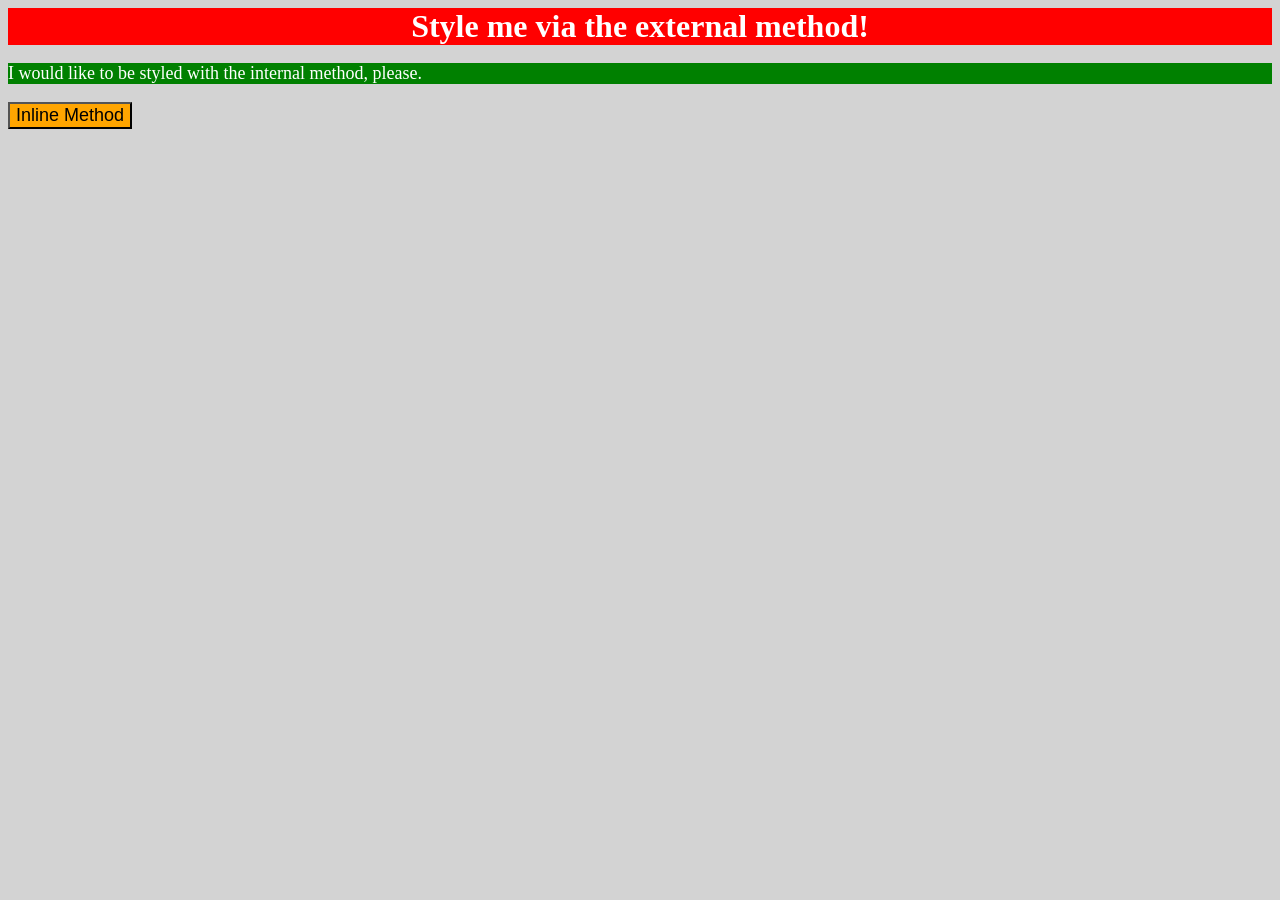
<file: foundations/intro-to-css/01-css-methods/index.html>
<!DOCTYPE html>
<html lang="en">
  <head>
    <meta charset="UTF-8">
    <meta http-equiv="X-UA-Compatible" content="IE=edge">
    <meta name="viewport" content="width=device-width, initial-scale=1.0">
    <link rel="stylesheet" href="styles.css">
    <title>Methods for Adding CSS</title>
    <style>
      p {
        background-color: green;
        color: white;
        font-size: 18px;
      }
    </style>
  </head>
  <body>
    <div>Style me via the external method!</div>
    <p>I would like to be styled with the internal method, please.</p>
    <button style="font-size: 18px; background-color: orange;">Inline Method</button>
  </body>
</html>
</file>
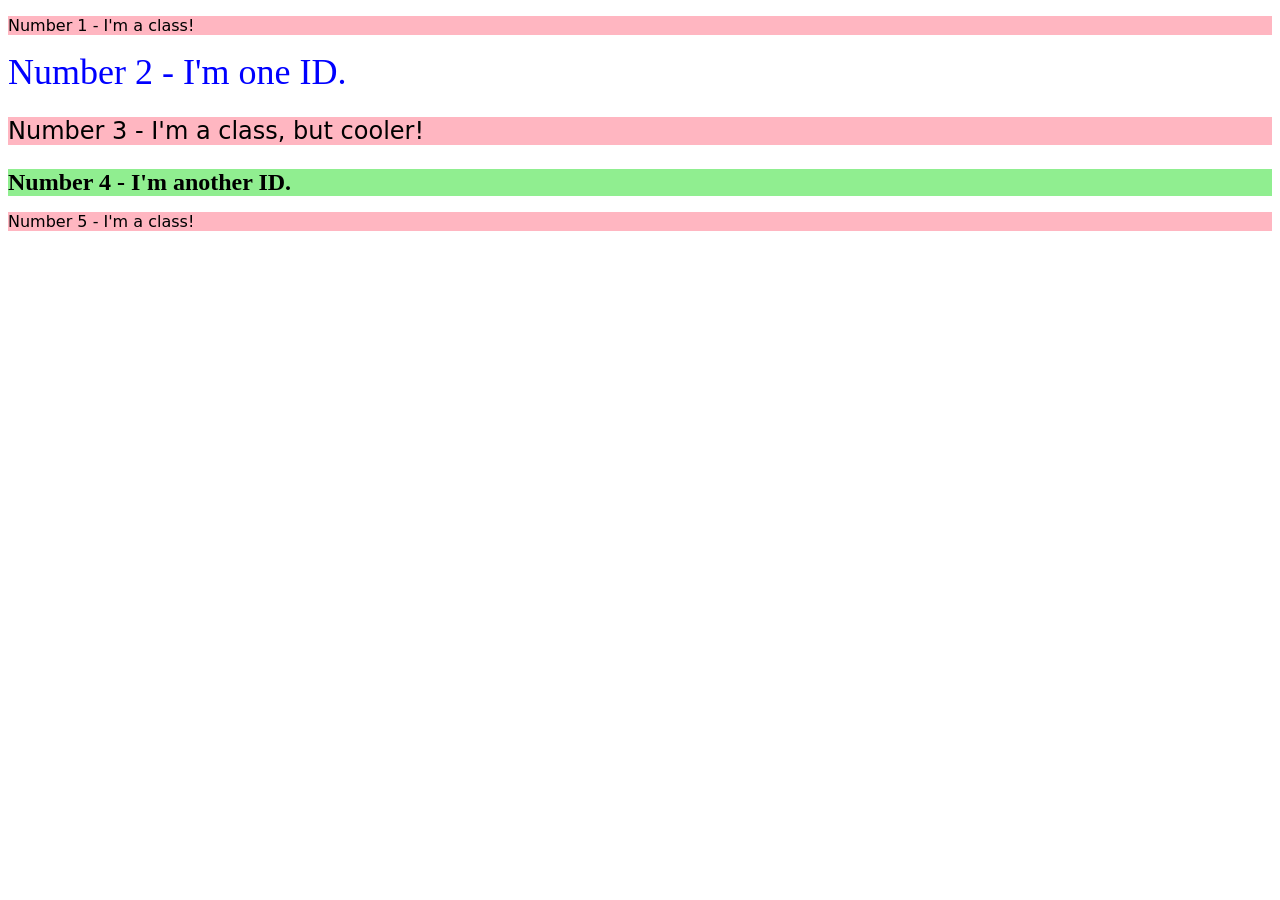
<file: foundations/intro-to-css/02-class-id-selectors/index.html>
<!DOCTYPE html>
<html lang="en">
  <head>
    <meta charset="UTF-8">
    <meta http-equiv="X-UA-Compatible" content="IE=edge">
    <meta name="viewport" content="width=device-width, initial-scale=1.0">
    <title>Class and ID Selectors</title>
    <link rel="stylesheet" href="style.css">
  </head>
  <body>
    <p class="odd">Number 1 - I'm a class!</p>
    <div id="dos">Number 2 - I'm one ID.</div>
    <p class="odd ball">Number 3 - I'm a class, but cooler!</p>
    <div id="cuatro">Number 4 - I'm another ID.</div>
    <p class="odd">Number 5 - I'm a class!</p>
  </body>
</html>
</file>
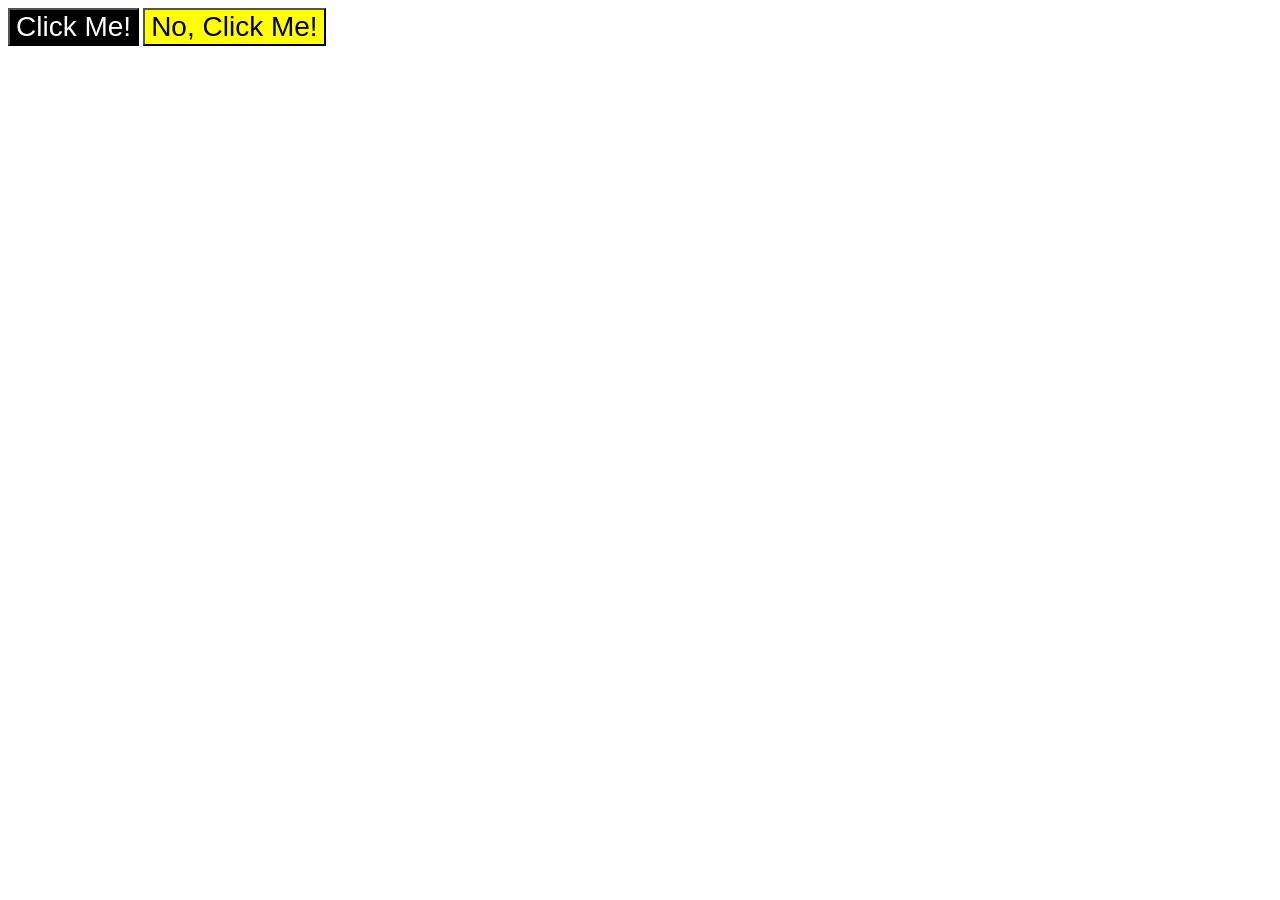
<file: foundations/intro-to-css/03-grouping-selectors/index.html>
<!DOCTYPE html>
<html lang="en">
  <head>
    <meta charset="UTF-8">
    <meta http-equiv="X-UA-Compatible" content="IE=edge">
    <meta name="viewport" content="width=device-width, initial-scale=1.0">
    <title>Grouping Selectors</title>
    <link rel="stylesheet" href="style.css">
  </head>
  <body>
    <button class="clicky">Click Me!</button>
    <button class="nah">No, Click Me!</button>
  </body>
</html>
</file>
<file: foundations/intro-to-css/01-css-methods/styles.css>
div {
    background-color: red;
    color: white;
    text-align: center;
    font-size: 32px;
    font-weight: bold;
}

body {
    background-color: lightgray;
}
</file>
<file: foundations/intro-to-css/02-class-id-selectors/style.css>
/* Add CSS Styling */

.odd {
    background: lightpink;
    font-family: verdana, 'DejaVu Sans', sans-serif;
}

#dos {
    color: blue;
    font-size: 36px;
}

.ball {
    font-size: 24px;
}

#cuatro {
    background-color: lightgreen;
    font-size: 24px;
    font-weight: bold;
}
</file>
<file: foundations/intro-to-css/03-grouping-selectors/style.css>
/* Add CSS Styling */

.clicky,
.nah {
    font-size: 28px;
    font-family: Helvetica, 'Times New Roman', sans-serif;
}

.clicky {
    background-color: rgb(0, 0, 0);
    color: white;
}

.nah {
    background-color: yellow;
}
</file>
